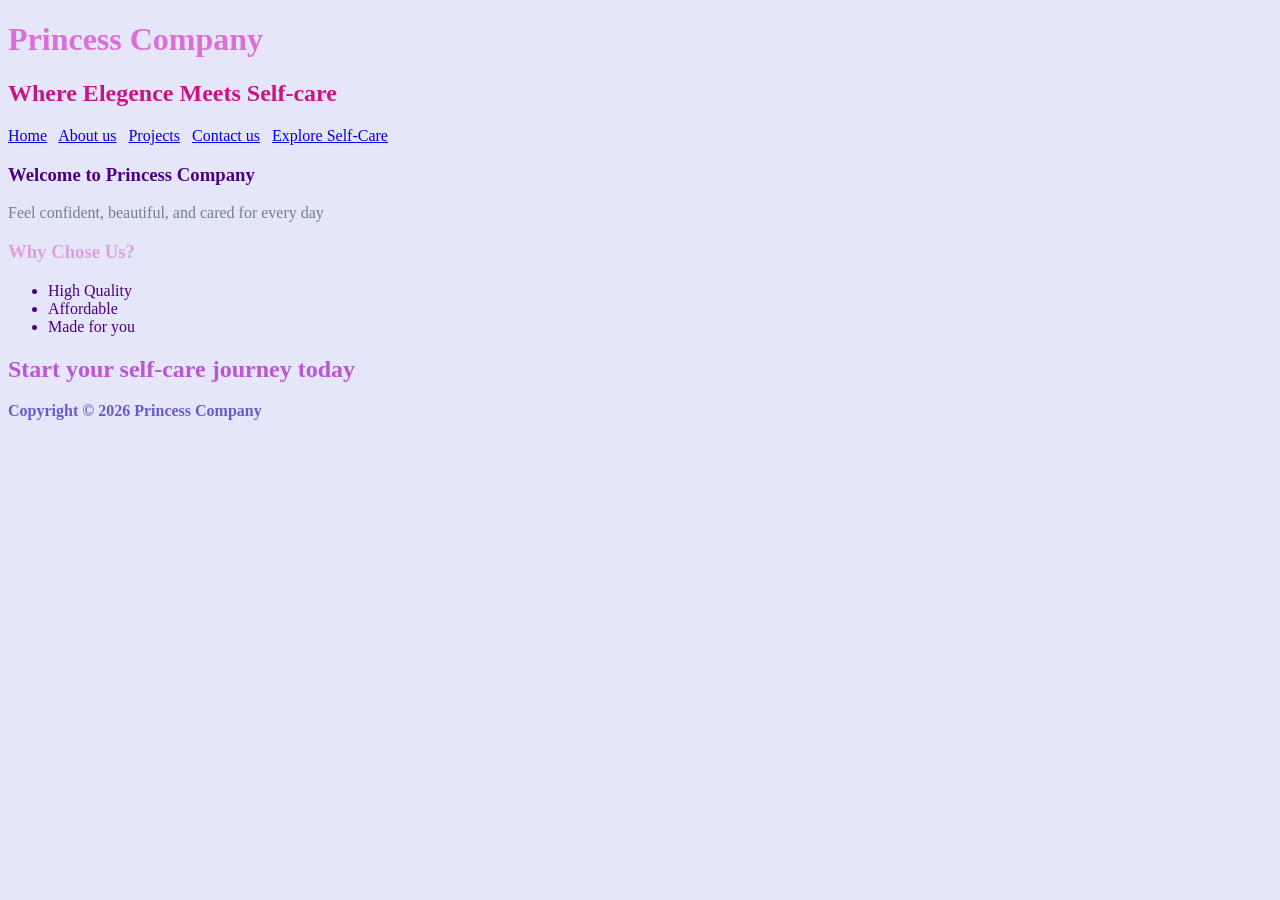
<file: index.html>
<!DOCTYPE html>
<html lang="en">
<head>
    <meta charset="UTF-8">
    <meta name="viewport" content="width=device-width, initial-scale=1.0">
    <title>Coffee shop</title>
</head>
<body style="background-color: lavender;">
   <header>
    <h1 style="color: orchid; font-weight: bold;">Princess Company</h1>
    <h2 style="color: mediumvioletred;">Where Elegence Meets Self-care</h2>
   </header>
   <nav>
        <a href="index.html">Home</a>&nbsp;&nbsp;
        <a href="About.html">About us</a>&nbsp;&nbsp;
        <a href="projects.html">Projects</a>&nbsp;&nbsp;
        <a href="contact.html">Contact us</a>&nbsp;&nbsp;
        <a href="https://www.keyssoulcare.com" class="cta-btn">Explore Self-Care</a>

    </nav>
   <main>
    <h3 style="color: indigo">Welcome to Princess Company</h3>
    <p style="color: slategray">Feel confident, beautiful, and cared for every day</p>
    <h3 style="color: plum"><b>Why Chose Us?</b></h3>
    <ul style="color: indigo;">
        <li>High Quality</li>
        <li>Affordable</li>
        <li>Made for you</li>
    </ul>
    <h2 style="color: mediumorchid">Start your self-care journey today</h2>
   </main>
   <footer>
    <p style="color: slateblue"><b>Copyright &copy; 2026 Princess Company</b></p>
</footer>

</body>
</html>
</file>
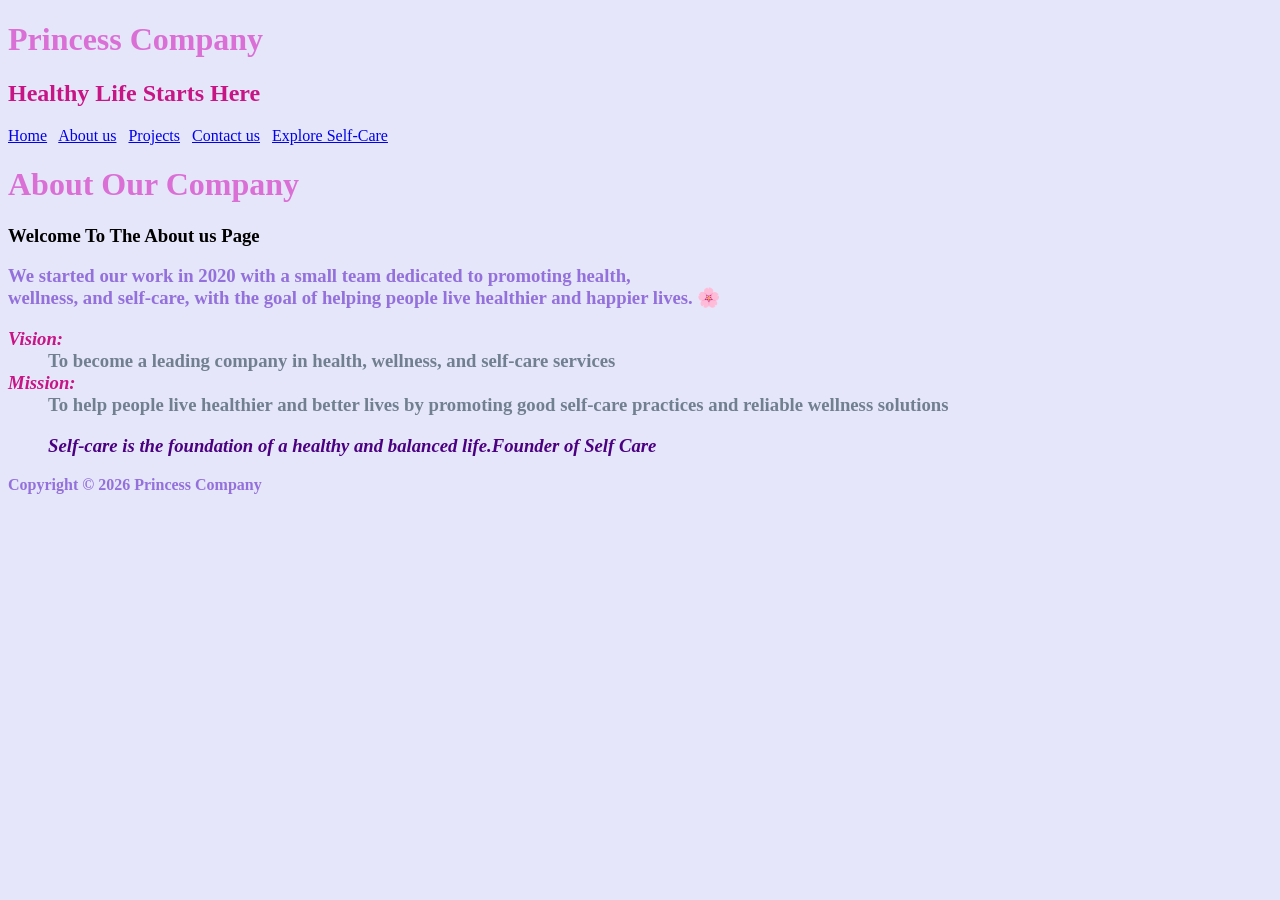
<file: About.html>
<!DOCTYPE html>
<html>
<head>
    <title>About us page</title>
    <style>
        body{
            background-color: lavender;
        }
        h1{
            color: orchid;
            font-weight: bold;
        }
        h2{
            color: mediumvioletred;
        }
        nav{
            color: lightpink;
        }
        p{
            color: mediumpurple;
        }
        dl{
            color: mediumvioletred;
            font-weight: bold;
        }
        dd{
            color: slategray;
        }
        blockquote{
            color: indigo;
            font-style: italic;
        }
        footer{
            color: slateblue;
        }
    </style>
</head>
<body>
     <header>
        <h1>Princess Company</h1>
    <h2>Healthy Life Starts Here</h2>
    </header>
    
    <nav> 
        <a href="index.html">Home</a>&nbsp;&nbsp;
        <a href="About.html">About us</a>&nbsp;&nbsp;
        <a href="projects.html">Projects</a>&nbsp;&nbsp;
        <a href="contact.html">Contact us</a>&nbsp;&nbsp;
        <a href="https://www.keyssoulcare.com" class="cta-btn">Explore Self-Care</a>
        
    </nav>
    <h1>About Our Company</h1>
    <main>
    <h3>Welcome To The About us Page <h3>

<p>We started our work in 2020 with a small team dedicated to promoting health,<br> wellness, and self-care, with the goal of helping people live healthier and happier lives. 🌸</p>
<dl>
<dt><em>Vision:</em></dt>
<dd>To become a leading company in health, wellness, and self-care services</dd>
<dt><em>Mission:</em></dt>
<dd>To help people live healthier and better lives by promoting good self-care practices and reliable wellness solutions</dd>
</dl>
<blockquote>Self-care is the foundation of a healthy and balanced life.Founder of Self Care</blockquote>
    </main>
    <footer>
        <p><b>Copyright &copy; 2026 Princess Company</b></p>
    </footer>
</body>
</html>
</file>
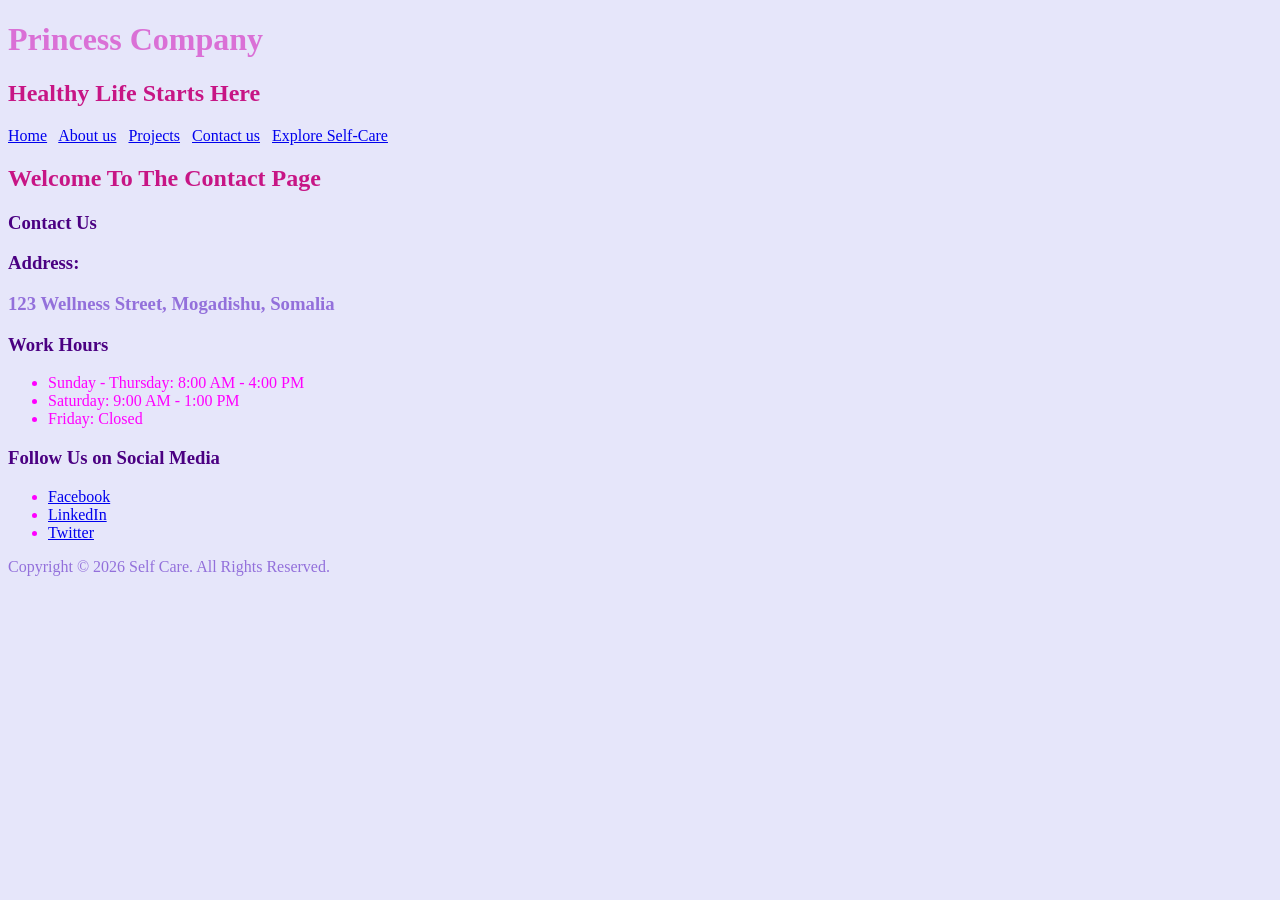
<file: contact.html>
<!DOCTYPE html>
<html>
<head>
    <title>Contact page </title>
    <link rel="stylesheet" href="style.css">
</head>
<body>
     <header>
        <h1>Princess Company</h1>
    <h2>Healthy Life Starts Here</h2>
    </header>
    <nav> 
        <a href="index.html">Home</a>&nbsp;&nbsp;
        <a href="About.html">About us</a>&nbsp;&nbsp;
        <a href="projects.html">Projects</a>&nbsp;&nbsp;
        <a href="contact.html">Contact us</a>&nbsp;&nbsp;
        <a href="https://www.keyssoulcare.com" class="cta-btn">Explore Self-Care</a>
    </nav>
    <main>
    <h2>Welcome To The Contact Page </h2>

    <h3>Contact Us</h3>
    <h3>Address:<h3>
    <p>123 Wellness Street, Mogadishu, Somalia</p>
    
    <h3>Work Hours</h3>
    <ul>
    <li>Sunday - Thursday: 8:00 AM - 4:00 PM</li>
    <li>Saturday: 9:00 AM - 1:00 PM</li>
    <li>Friday: Closed</li>
    </ul>
    <h3>Follow Us on Social Media</h3>
<ul>
    <li><a href="https://www.facebook.com" target="_blank">Facebook</a></li>
    <li><a href="https://www.linkedin.com" target="_blank">LinkedIn</a></li>
    <li><a href="https://www.twitter.com" target="_blank">Twitter</a></li>
</ul>
 </main>
<footer>
    <p>Copyright &copy; 2026 Self Care. All Rights Reserved.</p>
</footer>
</body>
</html>
</file>
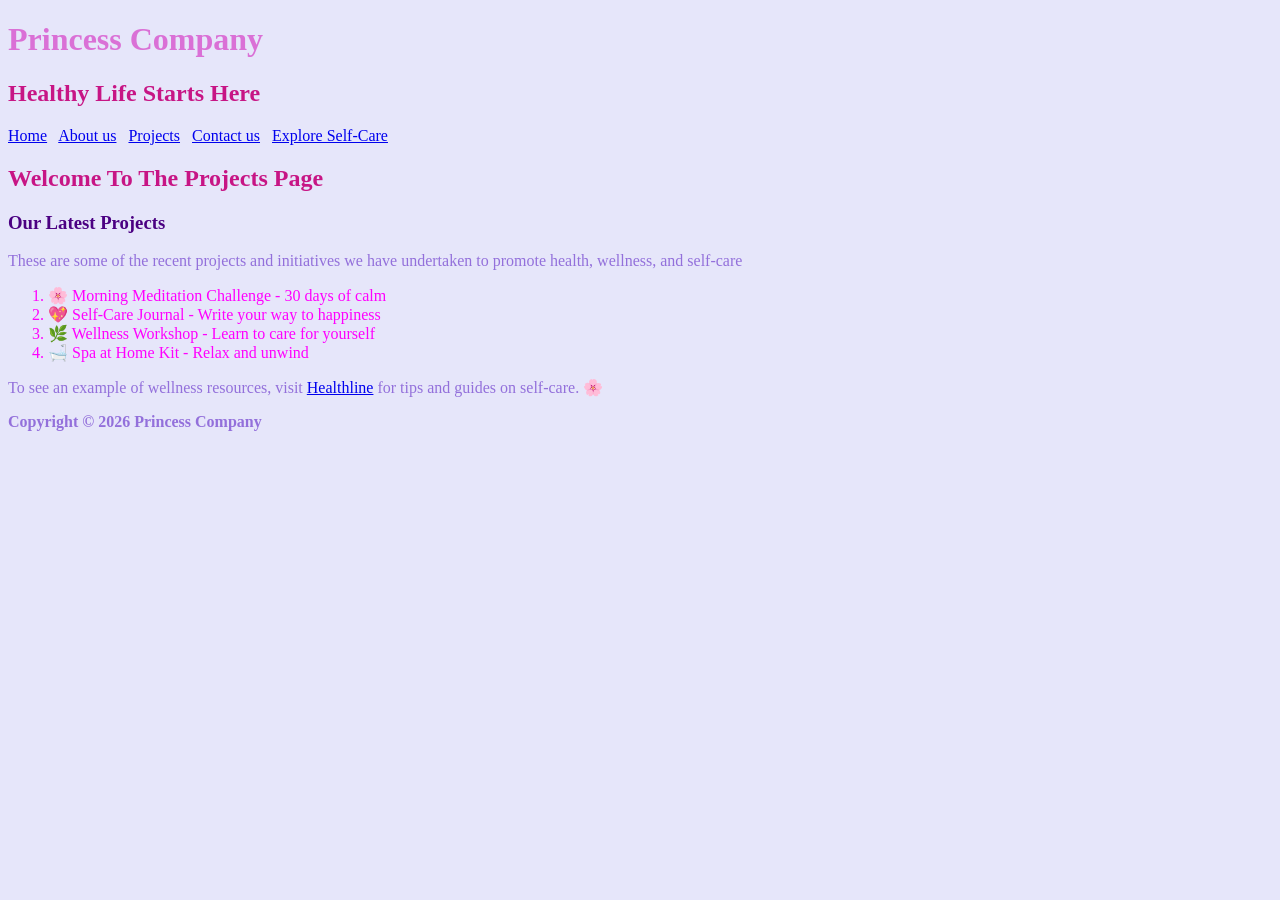
<file: projects.html>
<!DOCTYPE html>
<html>
<head>
    <title>Projects page</title>
    <link rel="stylesheet" href="style.css">
</head>
<body>
      <header>
        <h1>Princess Company</h1>
    <h2>Healthy Life Starts Here</h2>
    </header>
    
    <nav> 
        <a href="index.html">Home</a>&nbsp;&nbsp;
        <a href="About.html">About us</a>&nbsp;&nbsp;
        <a href="projects.html">Projects</a>&nbsp;&nbsp;
        <a href="contact.html">Contact us</a>&nbsp;&nbsp;
        <a href="https://www.keyssoulcare.com" class="cta-btn">Explore Self-Care</a>
    </nav>
    <h2>Welcome To The Projects Page </h2>

    <h3>Our Latest Projects</h3>
<p>These are some of the recent projects and initiatives we have undertaken to promote health, wellness, and self-care</p>
<ol>
    <li>🌸 Morning Meditation Challenge - 30 days of calm</li>
    <li>💖 Self-Care Journal - Write your way to happiness</li>
    <li>🌿 Wellness Workshop - Learn to care for yourself</li>
    <li>🛁 Spa at Home Kit - Relax and unwind</li>
</ol>
    <p>To see an example of wellness resources, visit <a href="https://www.healthline.com" target="_blank">Healthline</a> for tips and guides on self-care. 🌸</p>
    <footer>
        <p><b>Copyright &copy; 2026 Princess Company</b></p>
    </footer>
</body>
</html>
</file>
<file: style.css>
/*CSS RULES */
body{
    background-color: lavender;
}
h1{
    color: orchid;
    font-weight: bold;
}
h2{
    color: mediumvioletred;
}
h3{
    color: indigo;
    font-weight: ;
}
p{
    color: mediumpurple;
}
li{
    color: magenta;
}
footer{
    color: slateblue;
}
</file>
